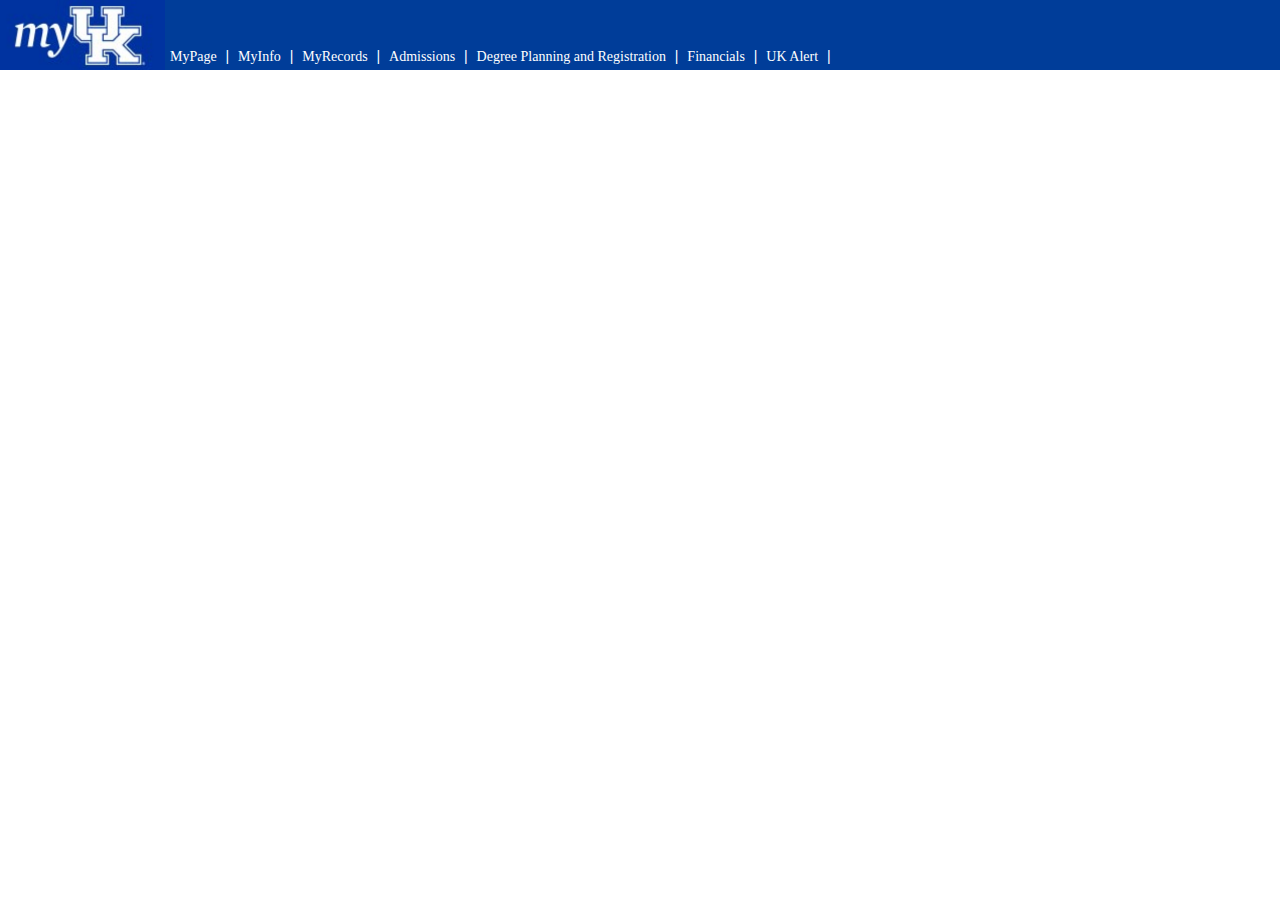
<file: index.html>
<html>
<head>
  <title>
    Landing Page
  </title>
  <link rel="stylesheet" href="https://maxcdn.bootstrapcdn.com/bootstrap/3.3.7/css/bootstrap.min.css" integrity="sha384-BVYiiSIFeK1dGmJRAkycuHAHRg32OmUcww7on3RYdg4Va+PmSTsz/K68vbdEjh4u" crossorigin="anonymous">
  <link href="style.css" rel="stylesheet" type="text/css">
</head>

<body>

  <div class="nav">
    <img src="images/uk_logo.png" alt="UK Logo" height="70px" width="165px">
        <a href="index.html">MyPage</a> |
        <a href="">MyInfo</a> |
        <a href="">MyRecords</a> |
        <a href="">Admissions</a> |
        <a href="course_home.html">Degree Planning and Registration</a> |
        <a href="">Financials</a> |
        <a href="">UK Alert</a> |
  </div>
</file>
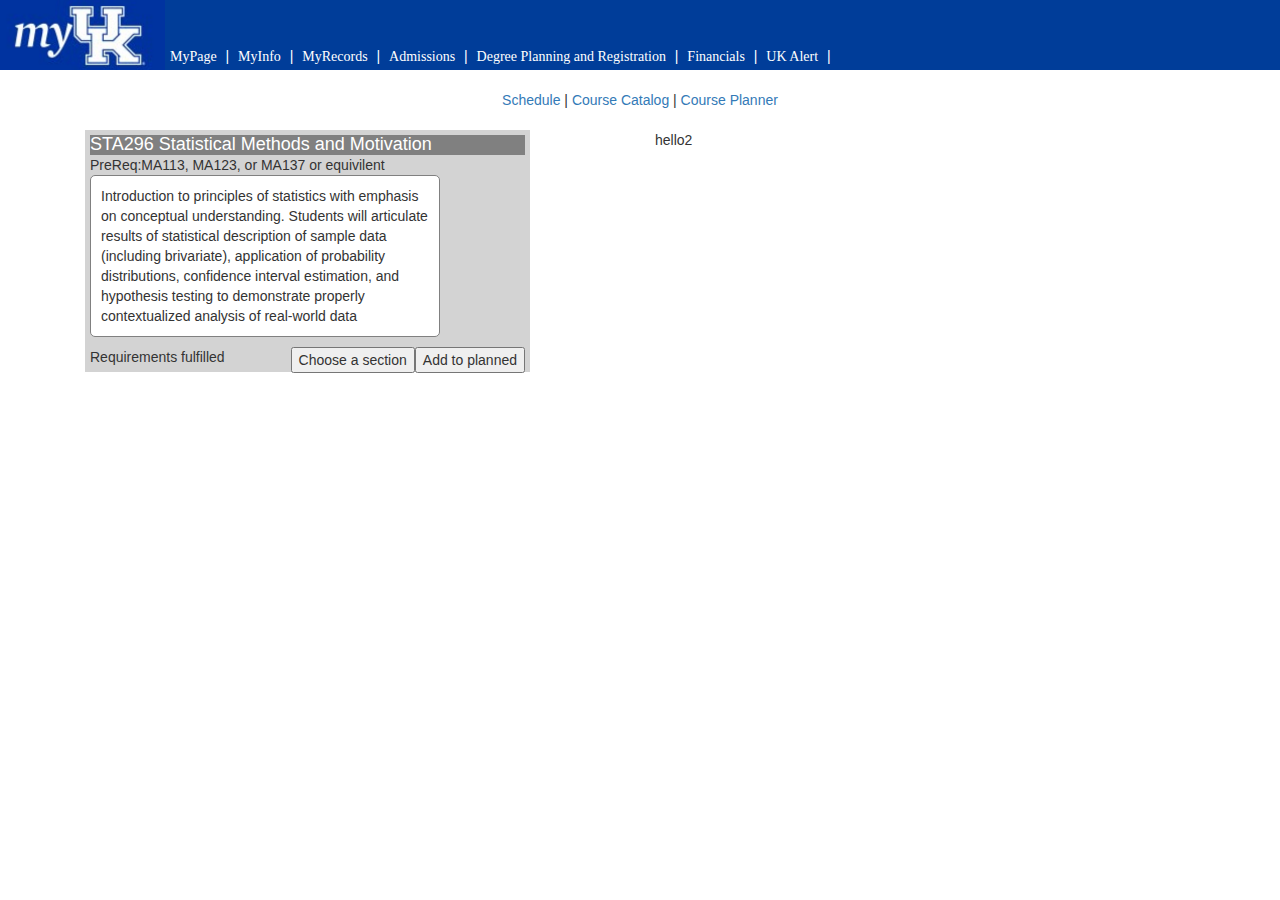
<file: course_catalog.html>
<html>
<head>
  <title>
    Landing Page
  </title>
  <link rel="stylesheet" href="https://maxcdn.bootstrapcdn.com/bootstrap/3.3.7/css/bootstrap.min.css" integrity="sha384-BVYiiSIFeK1dGmJRAkycuHAHRg32OmUcww7on3RYdg4Va+PmSTsz/K68vbdEjh4u" crossorigin="anonymous">
  <link href="style.css" rel="stylesheet" type="text/css">
</head>

<body>

  <div class="nav" style="margin-bottom:20px">
    <img src="images/uk_logo.png" alt="UK Logo" height="70px" width="165px">
        <a href="index.html">MyPage</a> |
        <a href="">MyInfo</a> |
        <a href="">MyRecords</a> |
        <a href="">Admissions</a> |
        <a href="course_home.html">Degree Planning and Registration</a> |
        <a href="">Financials</a> |
        <a href="">UK Alert</a> |
  </div>

  <div class="nav2" style="margin-bottom:20px">
    <a href="index.html">Schedule</a> |
    <a href="course_catalog.html">Course Catalog</a> |
    <a href="index.html">Course Planner</a>
  </div>

<div class="container">
  <div class="row">
    <div class="col-sm-5">
      <div class="class_card">
        <h4> STA296 Statistical Methods and Motivation </h4>
        PreReq:MA113, MA123, or MA137 or equivilent
        <p style="max-width:350px"> Introduction to principles of statistics with emphasis on conceptual understanding. Students will articulate results of statistical description of sample data (including brivariate), application of probability distributions, confidence interval estimation, and hypothesis testing to demonstrate properly contextualized analysis of real-world data </p>
        <span style="max-width:150px"> Requirements fulfilled  </span>
        <span> <button> Add to planned </button> </span>
        <button> Choose a section </button>
      </div>
    </div>
    <div class="col-sm-1">
    </div>
    <div class="col-sm-5">
hello2
    </div>
  </div>
</div>

</body>
</file>
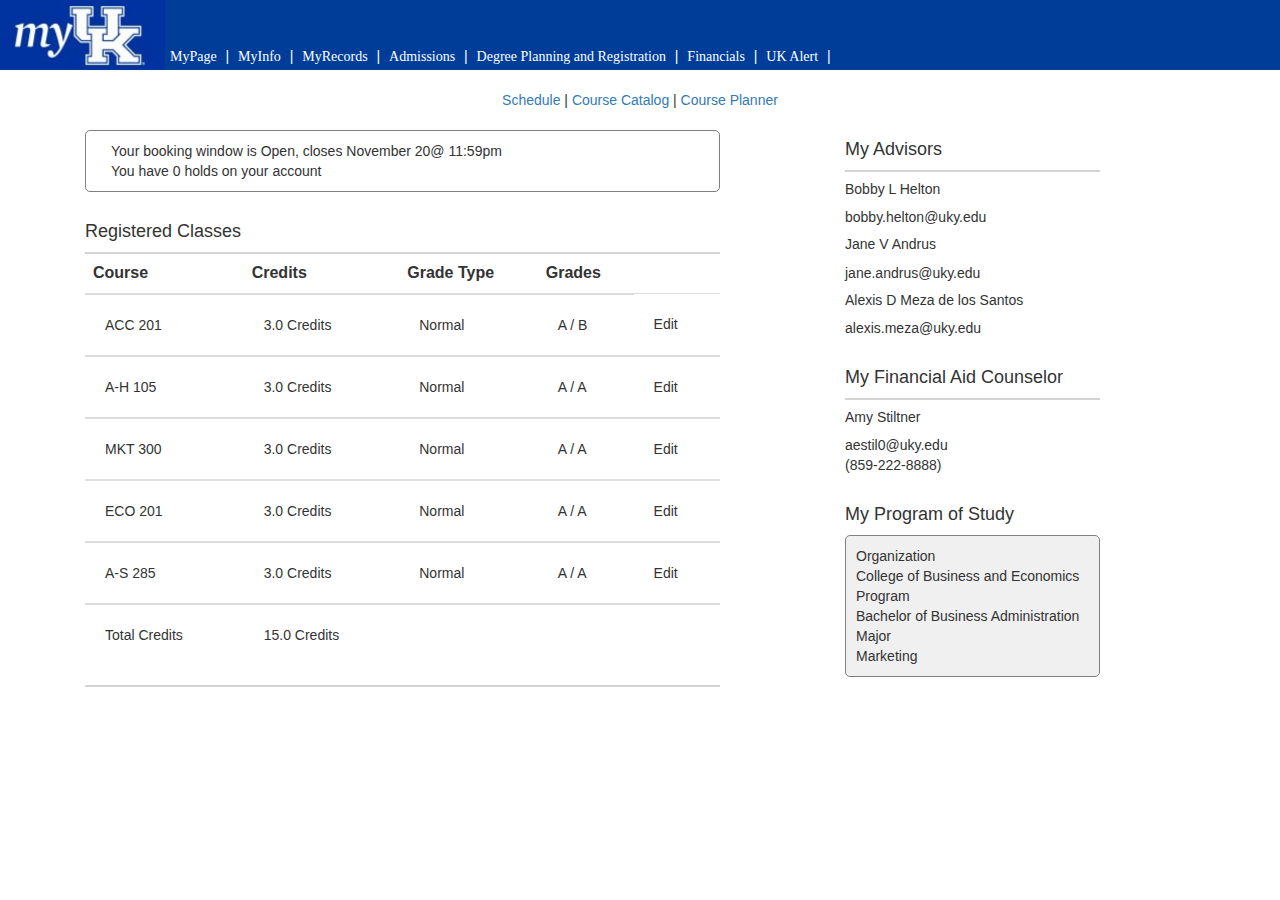
<file: course_home.html>
<html>
<head>
  <title>
    Landing Page
  </title>
  <link rel="stylesheet" href="https://maxcdn.bootstrapcdn.com/bootstrap/3.3.7/css/bootstrap.min.css" integrity="sha384-BVYiiSIFeK1dGmJRAkycuHAHRg32OmUcww7on3RYdg4Va+PmSTsz/K68vbdEjh4u" crossorigin="anonymous">
  <link href="style.css" rel="stylesheet" type="text/css">
</head>

<body>

  <div class="nav" style="margin-bottom:20px">
    <img src="images/uk_logo.png" alt="UK Logo" height="70px" width="165px">
        <a href="index.html">MyPage</a> |
        <a href="">MyInfo</a> |
        <a href="">MyRecords</a> |
        <a href="">Admissions</a> |
        <a href="course_home.html">Degree Planning and Registration</a> |
        <a href="">Financials</a> |
        <a href="">UK Alert</a> |
  </div>

  <div class="nav2" style="margin-bottom:20px">
    <a href="index.html">Schedule</a> |
    <a href="course_catalog.html">Course Catalog</a> |
    <a href="index.html">Course Planner</a>
  </div>

<div class="container">
  <div class="row">
    <div class="col-sm-7">
      <p style="margin-bottom:30px;padding-left:25px;">Your booking window is Open, closes November 20@ 11:59pm <br>
      You have 0 holds on your account</p>
      <h4>Registered Classes</h4>
      <hr style="border:1px solid lightgrey"/>
      <table class="table">
        <thead class="thead-light">
          <tr>
            <th scope="col">Course</th>
            <th scope="col">Credits</th>
            <th scope="col">Grade Type</th>
            <th scope="col">Grades</th>
          </tr>
        </thead>
        <tbody>
          <tr>
            <th scope="row">ACC 201</th>
            <th>3.0 Credits</th>
            <th>Normal</th>
            <th>A / B</th>
            <th>Edit</th>
          </tr>
        </tbody>
        <tbody>
          <tr>
            <th scope="row">A-H 105</th>
            <th>3.0 Credits</th>
            <th>Normal</th>
            <th>A / A</th>
            <th>Edit</th>
          </tr>
        </tbody>
        <tbody>
          <tr>
            <th scope="row">MKT 300</th>
            <th>3.0 Credits</th>
            <th>Normal</th>
            <th>A / A</th>
            <th>Edit</th>
          </tr>
        </tbody>
        <tbody>
          <tr>
            <th scope="row">ECO 201</th>
            <th>3.0 Credits</th>
            <th>Normal</th>
            <th>A / A</th>
            <th>Edit</th>
          </tr>
        </tbody>
        <tbody>
          <tr>
            <th scope="row">A-S 285</th>
            <th>3.0 Credits</th>
            <th>Normal</th>
            <th>A / A</th>
            <th>Edit</th>
          </tr>
        </tbody>
        <tbody>
          <tr>
            <th scope="row">Total Credits</th>
            <th>15.0 Credits</th>
          </tr>
        </tbody>
      </table>
      <hr style="border:1px solid lightgrey; margin-bottom:30px"/>
    </div>
    <div class="col-sm-1">
    </div>
    <div class="col-sm-3">
      <h4>My Advisors</h4>
      <hr style="border:1px solid lightgrey"/>
      <h5>Bobby L Helton</h5>
      bobby.helton@uky.edu<br>
      <h5>Jane V Andrus</h5>
      jane.andrus@uky.edu <br>
      <h5>Alexis D Meza de los Santos</h5>
      alexis.meza@uky.edu <br><br>

      <h4>My Financial Aid Counselor</h4>
      <hr style="border:1px solid lightgrey"/>
      <h5>Amy Stiltner</h5>
      aestil0@uky.edu <br>
      (859-222-8888) <br><br>

      <h4>My Program of Study</h4>
      <p style="background-color:#F0F0F0"> Organization <br>
        College of Business and Economics <br>
        Program <br>
        Bachelor of Business Administration <br>
        Major <br>
        Marketing </p>
    </div>
  </div>
</div>

</body>
</file>
<file: style.css>
.nav {
  line-height:8;
  background-color:#003d99;
  max-height:70px;
  color:white;
}

.nav img {
  float:left
}

.nav a {
  text-decoration:none;
  color:white;
  font-family:Asul;
  font-size:14px;
  padding:5px;
}

.nav2 {
text-align:center;
}

.thead {
  color:grey;
}

p {
  border: 1px solid grey;
  padding:10px;
  border-radius:5px;
}

hr {
  margin:0;
}

.row {
  margin-left:auto;
  margin-right:auto;
}
.table {
  margin-bottom:none;
}
 .table tbody tr th {
   padding:20px;
   font-size:14px;
   font-weight:normal;
 }

.class_card h4 {
  background:grey;
  color:white;
  padding:0;
  margin:0;
}

.class_card button {
  float:right;
}

.class_card {
  background:lightgrey;
  padding:5;
}

.class_card p {
  background-color:white;
}
</file>
